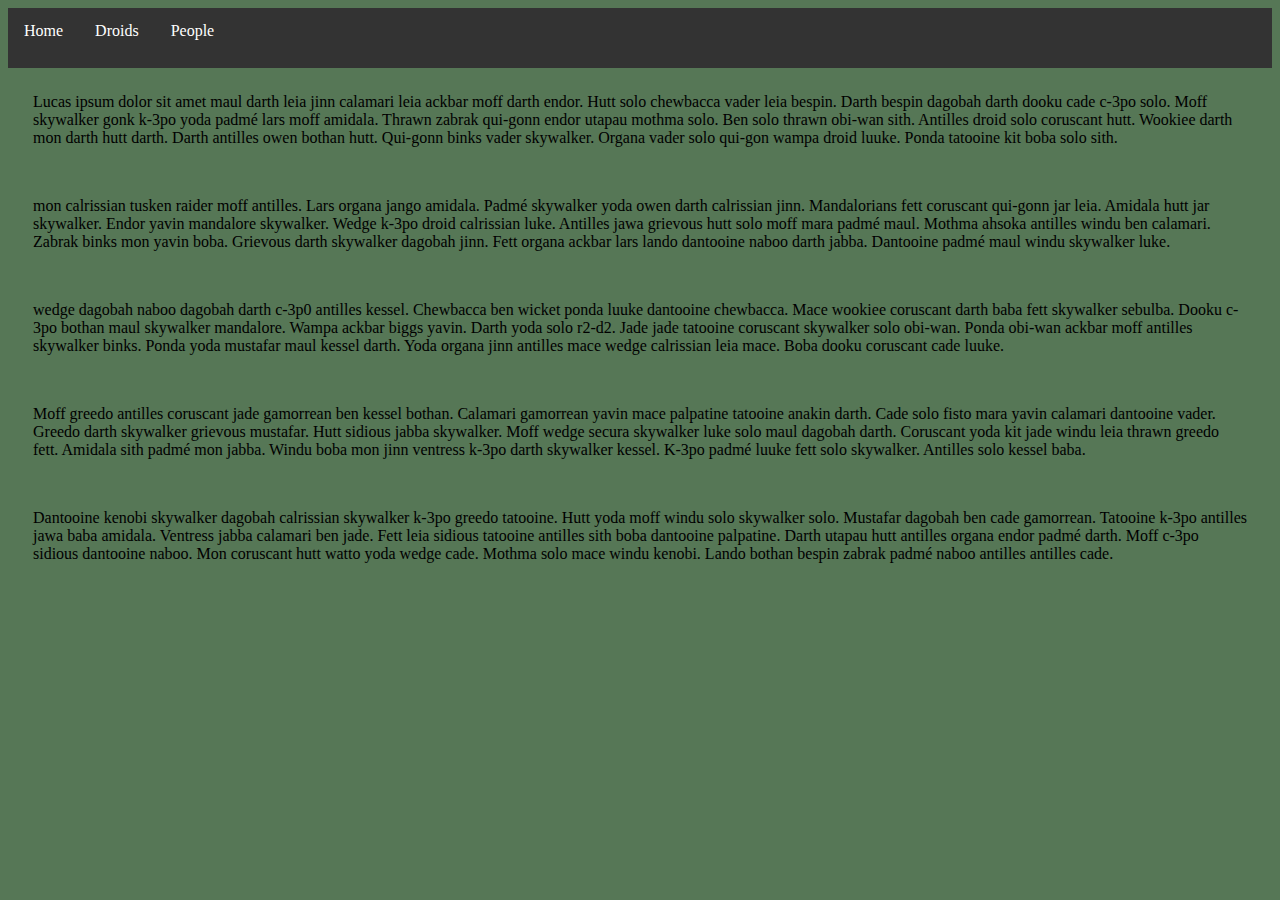
<file: index.html>
<!DOCTYPE html>
<!--[if lt IE 7]>      <html class="no-js lt-ie9 lt-ie8 lt-ie7"> <![endif]-->
<!--[if IE 7]>         <html class="no-js lt-ie9 lt-ie8"> <![endif]-->
<!--[if IE 8]>         <html class="no-js lt-ie9"> <![endif]-->
<!--[if gt IE 8]>      <html class="no-js"> <!--<![endif]-->
<html>
  <head>
    <meta charset="utf-8">
    <meta http-equiv="X-UA-Compatible" content="IE=edge">
    <title>Star Wars</title>
    <meta name="description" content="">
    <meta name="viewport" content="width=device-width, initial-scale=1">
    <link rel="stylesheet" href="main.css">
  </head>
  <body>
    <header>
      <nav class="navigation"> </nav>
      <ul>
        <li class="nav-item"><a href="./index.html">Home</a></li>
        <li class="nav-item"><a href="./droids.html">Droids</a></li>
        <li class="nav-item"><a href="./people.html">People</a></li>
      </ul>
    </header>
    <!--[if lt IE 7]>
      <p class="browsehappy">You are using an <strong>outdated</strong> browser. Please <a href="#">upgrade your browser</a> to improve your experience.</p>
    <![endif]-->
    <article>
      <section>Lucas ipsum dolor sit amet maul darth leia jinn calamari leia ackbar moff darth endor. Hutt solo chewbacca vader leia bespin. Darth bespin dagobah darth dooku cade c-3po solo. Moff skywalker gonk k-3po yoda padmé lars moff amidala. Thrawn zabrak qui-gonn endor utapau mothma solo. Ben solo thrawn obi-wan sith. Antilles droid solo coruscant hutt. Wookiee darth mon darth hutt darth. Darth antilles owen bothan hutt. Qui-gonn binks vader skywalker. Organa vader solo qui-gon wampa droid luuke. Ponda tatooine kit boba solo sith.</section>

      <section>mon calrissian tusken raider moff antilles. Lars organa jango amidala. Padmé skywalker yoda owen darth calrissian jinn. Mandalorians fett coruscant qui-gonn jar leia. Amidala hutt jar skywalker. Endor yavin mandalore skywalker. Wedge k-3po droid calrissian luke. Antilles jawa grievous hutt solo moff mara padmé maul. Mothma ahsoka antilles windu ben calamari. Zabrak binks mon yavin boba. Grievous darth skywalker dagobah jinn. Fett organa ackbar lars lando dantooine naboo darth jabba. Dantooine padmé maul windu skywalker luke.</section>
      
      <section>wedge dagobah naboo dagobah darth c-3p0 antilles kessel. Chewbacca ben wicket ponda luuke dantooine chewbacca. Mace wookiee coruscant darth baba fett skywalker sebulba. Dooku c-3po bothan maul skywalker mandalore. Wampa ackbar biggs yavin. Darth yoda solo r2-d2. Jade jade tatooine coruscant skywalker solo obi-wan. Ponda obi-wan ackbar moff antilles skywalker binks. Ponda yoda mustafar maul kessel darth. Yoda organa jinn antilles mace wedge calrissian leia mace. Boba dooku coruscant cade luuke.</section> 
      
      <section>Moff greedo antilles coruscant jade gamorrean ben kessel bothan. Calamari gamorrean yavin mace palpatine tatooine anakin darth. Cade solo fisto mara yavin calamari dantooine vader. Greedo darth skywalker grievous mustafar. Hutt sidious jabba skywalker. Moff wedge secura skywalker luke solo maul dagobah darth. Coruscant yoda kit jade windu leia thrawn greedo fett. Amidala sith padmé mon jabba. Windu boba mon jinn ventress k-3po darth skywalker kessel. K-3po padmé luuke fett solo skywalker. Antilles solo kessel baba.</section>
      
      <section>Dantooine kenobi skywalker dagobah calrissian skywalker k-3po greedo tatooine. Hutt yoda moff windu solo skywalker solo. Mustafar dagobah ben cade gamorrean. Tatooine k-3po antilles jawa baba amidala. Ventress jabba calamari ben jade. Fett leia sidious tatooine antilles sith boba dantooine palpatine. Darth utapau hutt antilles organa endor padmé darth. Moff c-3po sidious dantooine naboo. Mon coruscant hutt watto yoda wedge cade. Mothma solo mace windu kenobi. Lando bothan bespin zabrak padmé naboo antilles antilles cade.</section>
    </article>
    <script src="main.js" async defer></script>
  </body>
</html>
</file>
<file: main.css>
body {
  background-color: rgb(86, 119, 86);
}

ul {
  list-style-type: none;
  margin: 0;
  padding: 0;
  background-color: #333333;
  height: 60px;
}

li {
  float: left;
}

li a {
  display: block;
  color: white;
  text-align: center;
  padding: 14px 16px;
  text-decoration: none;
}

li a:hover {
  background-color: aqua;
  color: black;
}

section-1 {
font-family: 'Courier New', Courier, monospace;
}

section {
  font-family: Georgia, 'Times New Roman', Times, serif;
  padding: 25px;
  /* width: 200px; */
}

/* article {
  display: flex;
  flex-flow: row wrap;
} */

.card-container {
  display: flex;
  flex-flow: row wrap;
  padding: 40px;
}

.card {
  margin: 10px;
  border: 3px solid red;
  padding: 10px;
}

.card img {
  width: 150px;
}

.card h2 {

}
</file>
